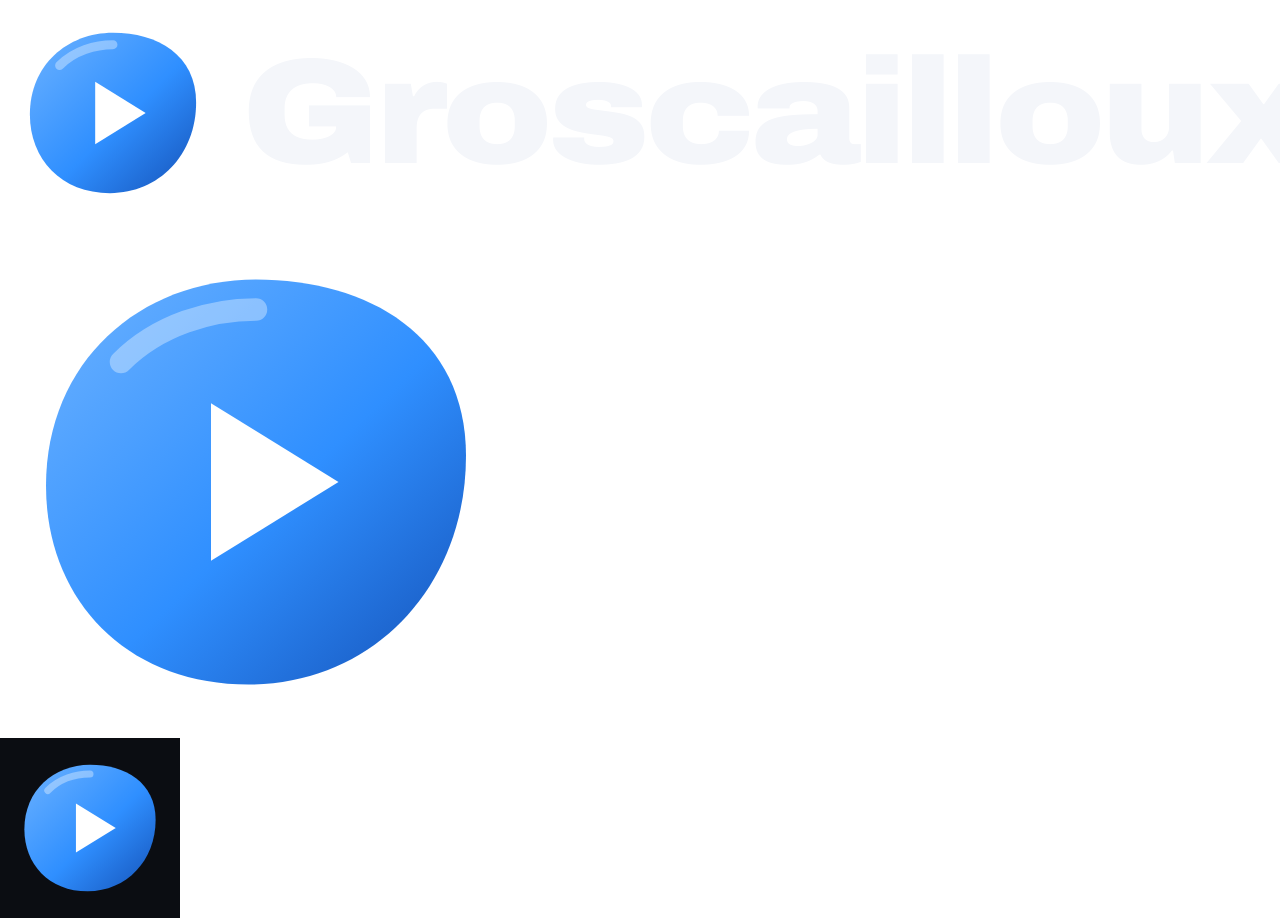
<file: branding/jellyfin/logo/logo.html>
<!doctype html><html><head><meta charset="utf-8">
<link rel="stylesheet" href="https://fonts.googleapis.com/css2?family=Archivo:wdth,wght@112,800;112,900&display=swap">
<style>
  html,body{margin:0;background:transparent}
  .row{display:flex;align-items:center;gap:0;padding:0}
  #banner{display:inline-flex;align-items:center;gap:34px;padding:18px 26px 18px 18px}
  #banner svg{width:190px;height:190px;flex:none}
  .word{font-family:"Archivo",sans-serif;font-stretch:112%;font-weight:900;font-size:150px;letter-spacing:-4px;color:#f4f6fa;line-height:1}
  .tv{font-family:"Archivo",sans-serif;font-stretch:112%;font-weight:800;font-size:96px;color:#fff;background:linear-gradient(135deg,#5aa6ff,#1f6fe0);border-radius:22px;padding:6px 22px 10px;margin-left:24px;line-height:1;letter-spacing:-1px}
  #icon{width:512px;height:512px;display:grid;place-items:center}
  #icon svg{width:480px;height:480px}
  #touch{width:180px;height:180px;display:grid;place-items:center;background:#0b0d12;border-radius:0}
  #touch svg{width:150px;height:150px}
</style></head><body>
<svg width="0" height="0" style="position:absolute"><defs>
  <linearGradient id="g" x1="0" y1="0" x2="1" y2="1"><stop offset="0" stop-color="#6cb2ff"/><stop offset=".55" stop-color="#2f8fff"/><stop offset="1" stop-color="#1552b8"/></linearGradient>
  <symbol id="galet" viewBox="0 0 64 64">
    <path d="M32 5c15 0 28 7.5 28 23.5C60 46 47.5 59 31 59 14.5 59 4 47.5 4 32.5 4 16 16.5 5 32 5z" fill="url(#g)"/>
    <path d="M14 16c5-5 12-7 18-7" stroke="#fff" stroke-opacity=".35" stroke-width="3" stroke-linecap="round" fill="none"/>
    <path d="M26 21.5v21l17-10.5z" fill="#fff"/>
  </symbol></defs></svg>
<div id="banner"><svg><use href="#galet"/></svg><span class="word">Groscailloux</span><span class="tv">TV</span></div>
<div id="icon"><svg><use href="#galet"/></svg></div>
<div id="touch"><svg><use href="#galet"/></svg></div>
</body></html>
</file>
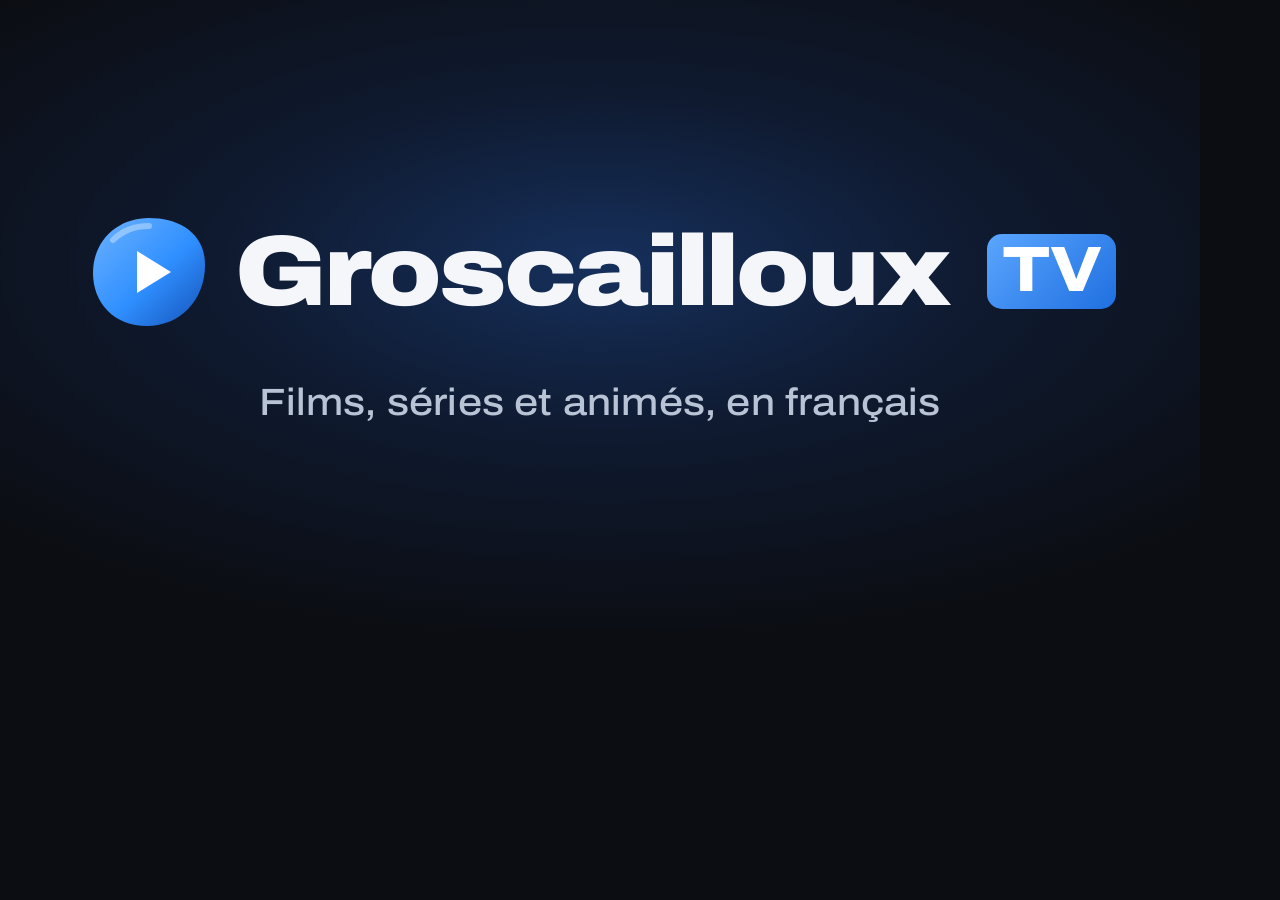
<file: branding/jellyfin/logo/og-card.html>
<!doctype html><html><head><meta charset="utf-8">
<!-- Image d'aperçu des liens (Open Graph, 1200x630) : rendue en og-card.png, servie par NPM (docs/runbooks/npm.md). -->
<link rel="stylesheet" href="https://fonts.googleapis.com/css2?family=Archivo:wdth,wght@112,500;112,800;112,900&display=swap">
<style>
  html,body{margin:0;background:#0b0d12}
  #og{width:1200px;height:630px;box-sizing:border-box;display:flex;flex-direction:column;align-items:center;justify-content:center;gap:46px;
      background:radial-gradient(ellipse 70% 60% at 50% 42%,#16305c 0%,#0f1a30 45%,#0b0d12 100%);font-family:"Archivo",sans-serif;font-stretch:112%}
  .banner{display:flex;align-items:center;gap:22px}
  .banner svg{width:128px;height:128px;flex:none}
  .word{font-weight:900;font-size:100px;letter-spacing:-3px;color:#f4f6fa;line-height:1}
  .tv{font-weight:800;font-size:64px;color:#fff;background:linear-gradient(135deg,#5aa6ff,#1f6fe0);border-radius:15px;padding:4px 15px 7px;margin-left:16px;line-height:1;letter-spacing:-1px}
  .tag{font-weight:500;font-size:38px;color:#b9c3d6;letter-spacing:.2px}
</style></head><body>
<svg width="0" height="0" style="position:absolute"><defs>
  <linearGradient id="g" x1="0" y1="0" x2="1" y2="1"><stop offset="0" stop-color="#6cb2ff"/><stop offset=".55" stop-color="#2f8fff"/><stop offset="1" stop-color="#1552b8"/></linearGradient>
  <symbol id="galet" viewBox="0 0 64 64">
    <path d="M32 5c15 0 28 7.5 28 23.5C60 46 47.5 59 31 59 14.5 59 4 47.5 4 32.5 4 16 16.5 5 32 5z" fill="url(#g)"/>
    <path d="M14 16c5-5 12-7 18-7" stroke="#fff" stroke-opacity=".35" stroke-width="3" stroke-linecap="round" fill="none"/>
    <path d="M26 21.5v21l17-10.5z" fill="#fff"/>
  </symbol></defs></svg>
<div id="og">
  <div class="banner"><svg><use href="#galet"/></svg><span class="word">Groscailloux</span><span class="tv">TV</span></div>
  <div class="tag">Films, séries et animés, en français</div>
</div>
</body></html>
</file>
